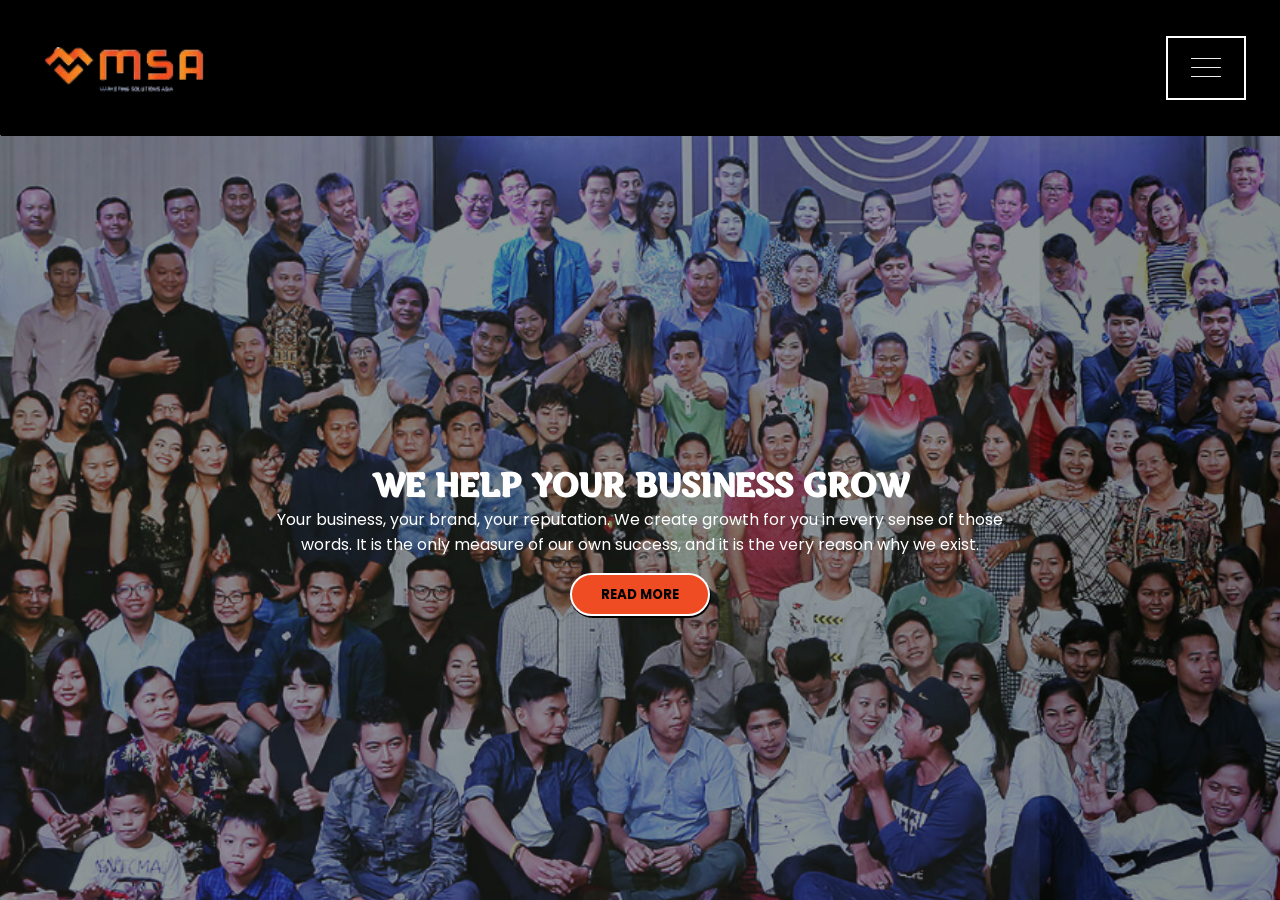
<file: index.html>
<!DOCTYPE html>
<html lang="en">
  <head>
    <meta charset="UTF-8" />
    <meta name="viewport" content="width=device-width, initial-scale=1.0" />
    <title>MSA</title>
    <link rel="stylesheet" href="./Rocket Loading Animation/rocket.css" />
    <link rel="stylesheet" href="./Navbar/mainnav.css" />
    <link rel="stylesheet" href="home.css" />
  </head>

  <body>
    <!-- Loading Animation -->

    <div class="preloader">
      <svg
        class="outer-space"
        width="1137"
        height="729"
        viewBox="0 0 1137 729"
        fill="none"
        xmlns="http://www.w3.org/2000/svg"
      >
        <g id="outer-space">
          <mask
            id="mask0"
            mask-type="alpha"
            maskUnits="userSpaceOnUse"
            x="0"
            y="0"
            width="1137"
            height="729"
          >
            <path
              id="background"
              d="M992 622.36C982.777 623.153 973.498 623.029 964.3 621.99C863.18 610.81 725.48 613.99 613.23 683.54C457.99 779.71 214.7 697.38 107.38 652.59C25.38 618.38 -17.19 534.59 8.38001 455.94C8.74001 454.83 9.11001 453.72 9.50001 452.61C25.59 405.87 57.35 369.29 96.68 349.9C130.96 333 181.01 297.71 203.28 229.9C212.48 201.9 225.1 175.56 241.49 152.6C285.38 91.11 377.26 -0.459991 535.28 0.110009C562.986 0.24423 590.484 4.89873 616.69 13.89C674.42 33.56 726.56 73.55 766.32 128.99C791.69 164.35 829.71 197.22 884.14 199.9C959.68 203.64 1031.77 238.81 1085.85 301.4C1087.41 303.2 1088.95 305.01 1090.49 306.84C1186.78 421.55 1119.9 611.18 992 622.36Z"
              fill="#00428D"
            />
          </mask>
          <g mask="url(#mask0)">
            <rect
              id="Rectangle 1"
              x="1"
              width="1135"
              height="728"
              fill="#00428D"
            />
            <path
              id="star"
              d="M204.11 333.24C206.927 333.24 209.21 330.957 209.21 328.14C209.21 325.323 206.927 323.04 204.11 323.04C201.293 323.04 199.01 325.323 199.01 328.14C199.01 330.957 201.293 333.24 204.11 333.24Z"
              fill="white"
            />
            <path
              id="star"
              d="M568.11 629.24C570.927 629.24 573.21 626.957 573.21 624.14C573.21 621.323 570.927 619.04 568.11 619.04C565.293 619.04 563.01 621.323 563.01 624.14C563.01 626.957 565.293 629.24 568.11 629.24Z"
              fill="white"
            />
            <path
              id="star"
              d="M353.11 652.99C354.684 652.99 355.96 651.714 355.96 650.14C355.96 648.566 354.684 647.29 353.11 647.29C351.536 647.29 350.26 648.566 350.26 650.14C350.26 651.714 351.536 652.99 353.11 652.99Z"
              fill="white"
            />
            <path
              id="star"
              d="M984.11 514.99C985.684 514.99 986.96 513.714 986.96 512.14C986.96 510.566 985.684 509.29 984.11 509.29C982.536 509.29 981.26 510.566 981.26 512.14C981.26 513.714 982.536 514.99 984.11 514.99Z"
              fill="white"
            />
            <path
              id="star"
              d="M821.11 258.99C822.684 258.99 823.96 257.714 823.96 256.14C823.96 254.566 822.684 253.29 821.11 253.29C819.536 253.29 818.26 254.566 818.26 256.14C818.26 257.714 819.536 258.99 821.11 258.99Z"
              fill="white"
            />
            <path
              id="star"
              d="M1052.11 383.99C1053.68 383.99 1054.96 382.714 1054.96 381.14C1054.96 379.566 1053.68 378.29 1052.11 378.29C1050.54 378.29 1049.26 379.566 1049.26 381.14C1049.26 382.714 1050.54 383.99 1052.11 383.99Z"
              fill="white"
            />
            <path
              id="star"
              d="M294.11 166.24C296.927 166.24 299.21 163.957 299.21 161.14C299.21 158.323 296.927 156.04 294.11 156.04C291.293 156.04 289.01 158.323 289.01 161.14C289.01 163.957 291.293 166.24 294.11 166.24Z"
              fill="white"
            />
            <path
              id="star"
              d="M153.94 506.21H149.4V501.67H147.55V506.21H143.01V508.06H147.55V512.59H149.4V508.06H153.94V506.21Z"
              fill="white"
            />
            <path
              id="star"
              d="M267.94 504.21H263.4V499.67H261.55V504.21H257.01V506.06H261.55V510.59H263.4V506.06H267.94V504.21Z"
              fill="white"
            />
            <path
              id="star"
              d="M430.94 596.21H426.4V591.67H424.55V596.21H420.01V598.06H424.55V602.59H426.4V598.06H430.94V596.21Z"
              fill="white"
            />
            <path
              id="star"
              d="M657.97 44.71H655.9V42.64H655.06V44.71H652.99V45.55H655.06V47.62H655.9V45.55H657.97V44.71Z"
              fill="white"
            />
            <path
              id="star"
              d="M952.97 234.71H950.9V232.64H950.06V234.71H947.99V235.55H950.06V237.62H950.9V235.55H952.97V234.71Z"
              fill="white"
            />
            <path
              id="star"
              d="M778.97 358.71H776.9V356.64H776.06V358.71H773.99V359.55H776.06V361.62H776.9V359.55H778.97V358.71Z"
              fill="white"
            />
            <path
              id="star"
              d="M70.97 436.71H68.9V434.64H68.06V436.71H65.99V437.55H68.06V439.62H68.9V437.55H70.97V436.71Z"
              fill="white"
            />
            <path
              id="star"
              d="M155.97 606.71H153.9V604.64H153.06V606.71H150.99V607.55H153.06V609.62H153.9V607.55H155.97V606.71Z"
              fill="white"
            />
            <path
              id="star"
              d="M422.97 69.71H420.9V67.64H420.06V69.71H417.99V70.55H420.06V72.62H420.9V70.55H422.97V69.71Z"
              fill="white"
            />
            <path
              id="star"
              d="M296.97 368.71H294.9V366.64H294.06V368.71H291.99V369.55H294.06V371.62H294.9V369.55H296.97V368.71Z"
              fill="white"
            />
            <path
              id="star"
              d="M323.97 282.71H321.9V280.64H321.06V282.71H318.99V283.55H321.06V285.62H321.9V283.55H323.97V282.71Z"
              fill="white"
            />
            <path
              id="star"
              d="M955.9 344.07C956.916 344.07 957.74 343.246 957.74 342.23C957.74 341.214 956.916 340.39 955.9 340.39C954.884 340.39 954.06 341.214 954.06 342.23C954.06 343.246 954.884 344.07 955.9 344.07Z"
              fill="white"
            />
          </g>
        </g>
      </svg>

      <div class="rocket-container">
        <svg
          class="rocket"
          width="525"
          height="697"
          viewBox="0 0 525 697"
          fill="none"
          xmlns="http://www.w3.org/2000/svg"
        >
          <g id="rocket">
            <g id="Group" opacity="0.7">
              <path
                id="Vector"
                opacity="0.7"
                d="M405.97 307.03C406.052 281.967 400.047 257.259 388.47 235.03C382.98 224.59 377.97 218.11 374.11 214.12C372.636 212.562 370.71 211.506 368.604 211.101C366.498 210.696 364.317 210.961 362.37 211.86C360.813 212.412 359.406 213.32 358.26 214.51C353.05 219.91 348.34 227.05 344.26 234.64C332.088 257.399 325.774 282.831 325.89 308.64V324.12H315.96V144.11C315.96 106.39 307.52 69.18 290.96 36.18C283.12 20.54 275.96 10.82 270.47 4.84999C269.137 3.33067 267.496 2.11334 265.655 1.27936C263.814 0.445386 261.816 0.0139771 259.795 0.0139771C257.774 0.0139771 255.776 0.445386 253.935 1.27936C252.094 2.11334 250.453 3.33067 249.12 4.84999C241.68 12.94 234.96 23.64 229.12 35.01C211.73 68.73 202.9 107.01 202.9 145.83V324.05H194.32V307.82C194.429 282.027 188.116 256.613 175.95 233.87C171.84 226.28 167.13 219.14 161.95 213.74C160.445 212.142 158.468 211.068 156.309 210.676C154.149 210.283 151.921 210.593 149.95 211.56L150.31 211.75C149.054 212.309 147.917 213.103 146.96 214.09C143.11 218.09 138.1 224.56 132.61 235C121.033 257.229 115.028 281.937 115.11 307V576H145.75L142.37 598.11V664.24H167.43V598.11L164.08 575.99H194.28V330.99H202.86V574.93H227.33L223.82 598.11V664.24H248.88V598.11L245.37 574.9H278.37L274.84 598.11V664.24H299.9V598.11L296.39 574.9H315.93V331.02H325.86V576.39H333.91V576.02H360.53L357.19 598.11V664.24H382.25V598.11L378.9 575.99H405.97V307.03Z"
                fill="url(#paint0_linear)"
              />
            </g>
            <path
              id="Vector_2"
              d="M172.4 585.25H148.67L152.91 556.44H168.16L172.4 585.25Z"
              fill="#535461"
            />
            <g id="Group_2" opacity="0.1">
              <path
                id="Vector_3"
                opacity="0.1"
                d="M151.73 567.88H169.34L168.16 559.83H152.91L151.73 567.88Z"
                fill="black"
              />
            </g>
            <path
              id="Vector_4"
              d="M375.75 585.25H352.03L356.26 556.44H371.52L375.75 585.25Z"
              fill="#535461"
            />
            <g id="Group_3" opacity="0.1">
              <path
                id="Vector_5"
                opacity="0.1"
                d="M355.08 567.88H372.7L371.52 559.83H356.26L355.08 567.88Z"
                fill="black"
              />
            </g>
            <path
              id="Vector_6"
              d="M249.5 585.25H225.78L230.01 556.44H245.27L249.5 585.25Z"
              fill="#535461"
            />
            <g id="Group_4" opacity="0.1">
              <path
                id="Vector_7"
                opacity="0.1"
                d="M228.83 567.88H246.45L245.27 559.83H230.01L228.83 567.88Z"
                fill="black"
              />
            </g>
            <path
              id="Vector_8"
              d="M297.8 585.25H274.08L278.31 556.44H293.56L297.8 585.25Z"
              fill="#535461"
            />
            <g id="Group_5" opacity="0.1">
              <path
                id="Vector_9"
                opacity="0.1"
                d="M277.13 567.88H294.75L293.56 559.83H278.31L277.13 567.88Z"
                fill="black"
              />
            </g>
            <path
              id="Vector_10"
              d="M341.86 318.35H172.4V325.13H341.86V318.35Z"
              fill="#535461"
            />
            <path
              id="Vector_11"
              d="M368.05 211.27C367.155 210.281 366.062 209.491 364.843 208.95C363.623 208.409 362.304 208.129 360.97 208.129C359.636 208.129 358.317 208.409 357.097 208.95C355.878 209.491 354.785 210.281 353.89 211.27C348.96 216.53 344.5 223.48 340.61 230.87C329.071 253.109 323.104 277.816 323.22 302.87V563.71H398.22V301.77C398.314 277.409 392.636 253.373 381.65 231.63C376.44 221.47 371.7 215.11 368.05 211.27Z"
              fill="#E0E0E0"
            />
            <path
              id="Vector_12"
              d="M152.98 211.27C153.875 210.281 154.968 209.491 156.187 208.95C157.407 208.409 158.726 208.129 160.06 208.129C161.394 208.129 162.713 208.409 163.933 208.95C165.152 209.491 166.245 210.281 167.14 211.27C172.08 216.53 176.53 223.48 180.43 230.87C191.964 253.11 197.932 277.817 197.82 302.87V563.71H122.82V301.77C122.726 277.409 128.404 253.373 139.39 231.63C144.59 221.47 149.33 215.11 152.98 211.27Z"
              fill="#E0E0E0"
            />
            <path
              id="Vector_13"
              d="M123.25 307.33L141.05 307.42V329.36H123.25V307.33Z"
              fill="#535461"
            />
            <path
              id="Vector_14"
              d="M180.02 307.33L197.82 307.42V329.36H180.02V307.33Z"
              fill="#535461"
            />
            <path
              id="Vector_15"
              d="M323.22 307.33L341.01 307.42V329.36H323.22V307.33Z"
              fill="#535461"
            />
            <path
              id="Vector_16"
              d="M379.99 307.33L397.78 307.42V329.36H379.99V307.33Z"
              fill="#535461"
            />
            <g id="Group_6" opacity="0.1">
              <path
                id="Vector_17"
                opacity="0.1"
                d="M180.43 230.53C176.53 223.14 172.08 216.19 167.14 210.93C165.745 209.383 163.881 208.337 161.835 207.952C159.788 207.568 157.671 207.865 155.81 208.8C156.882 209.335 157.85 210.056 158.67 210.93C163.6 216.19 168.06 223.14 171.95 230.53C183.49 252.768 189.457 277.476 189.34 302.53V563.35H197.82V302.54C197.934 277.483 191.966 252.773 180.43 230.53V230.53Z"
                fill="black"
              />
            </g>
            <g id="Group_7" opacity="0.1">
              <path
                id="Vector_18"
                opacity="0.1"
                d="M347.39 231.25C351.28 223.86 355.74 216.91 360.67 211.65C361.592 210.654 362.708 209.857 363.95 209.31C362.117 208.508 360.079 208.302 358.123 208.722C356.167 209.142 354.392 210.166 353.05 211.65C348.11 216.91 343.65 223.86 339.76 231.25C328.226 253.49 322.258 278.197 322.37 303.25V564.11H330V303.27C329.88 278.209 335.848 253.495 347.39 231.25V231.25Z"
                fill="black"
              />
            </g>
            <path
              id="Vector_19"
              d="M160.86 649.65H160.21C157.149 649.65 154.214 648.434 152.05 646.27C149.886 644.106 148.67 641.171 148.67 638.11V585.25H172.4V638.11C172.4 641.171 171.184 644.106 169.02 646.27C166.856 648.434 163.921 649.65 160.86 649.65Z"
              fill="#FFB23E"
            />
            <path
              id="Vector_20"
              d="M237.97 649.65H237.31C234.251 649.647 231.318 648.43 229.156 646.266C226.994 644.103 225.78 641.169 225.78 638.11V585.25H249.5V638.11C249.5 641.169 248.286 644.103 246.124 646.266C243.962 648.43 241.029 649.647 237.97 649.65Z"
              fill="#FFB23E"
            />
            <path
              id="Vector_21"
              d="M286.26 649.65H285.59C282.535 649.642 279.607 648.423 277.449 646.259C275.292 644.096 274.08 641.165 274.08 638.11V585.25H297.8V638.11C297.8 641.171 296.584 644.106 294.42 646.27C292.256 648.434 289.321 649.65 286.26 649.65Z"
              fill="#FFB23E"
            />
            <path
              id="Vector_22"
              d="M364.22 649.65H363.59C362.073 649.653 360.57 649.356 359.168 648.777C357.765 648.199 356.491 647.349 355.417 646.277C354.343 645.205 353.492 643.932 352.91 642.531C352.329 641.129 352.03 639.627 352.03 638.11V585.25H375.75V638.11C375.75 641.169 374.536 644.103 372.374 646.266C370.212 648.43 367.279 649.647 364.22 649.65Z"
              fill="#FFB23E"
            />
            <path
              id="Vector_23"
              d="M269.93 6.75C268.691 5.27579 267.144 4.09054 265.399 3.27739C263.653 2.46423 261.751 2.04288 259.825 2.04288C257.899 2.04288 255.997 2.46423 254.251 3.27739C252.506 4.09054 250.959 5.27579 249.72 6.75C242.72 14.63 236.32 25.04 230.72 36.12C214.26 68.96 205.9 106.24 205.9 144.04V562.65H312.9V142.36C312.9 105.63 304.9 69.36 289.26 37.26C281.91 22.03 275.14 12.56 269.93 6.75Z"
              fill="#EEEEEE"
            />
            <path
              id="Vector_24"
              d="M275.63 53.25H241.79C235.715 53.25 230.79 58.1749 230.79 64.25V67.84C230.79 73.9151 235.715 78.84 241.79 78.84H275.63C281.705 78.84 286.63 73.9151 286.63 67.84V64.25C286.63 58.1749 281.705 53.25 275.63 53.25Z"
              fill="#535461"
            />
            <g id="Group_8" opacity="0.1">
              <path
                id="Vector_25"
                opacity="0.1"
                d="M312.39 158.35H206.48V162.46H312.39V158.35Z"
                fill="black"
              />
            </g>
            <g id="circle">
              <path
                id="Vector_26"
                d="M497.04 311.33C494.263 307.683 490.789 304.624 486.82 302.33V302.33C482.26 299.7 477.156 298.155 471.903 297.813C466.65 297.47 461.389 298.341 456.526 300.357C451.663 302.372 447.329 305.479 443.858 309.437C440.388 313.396 437.874 318.099 436.511 323.184C435.149 328.268 434.974 333.598 436 338.761C437.026 343.924 439.225 348.783 442.429 352.96C445.632 357.137 449.753 360.522 454.473 362.852C459.193 365.183 464.386 366.397 469.65 366.4C470.38 366.4 471.11 366.4 471.82 366.32C478.007 365.93 483.972 363.871 489.083 360.362C494.194 356.854 498.259 352.026 500.846 346.393C503.434 340.76 504.447 334.531 503.779 328.368C503.11 322.205 500.785 316.338 497.05 311.39L497.04 311.33Z"
                fill="url(#paint1_linear)"
              />
              <path
                id="Vector_27"
                opacity="0.2"
                d="M502.09 332.01C502.089 340.26 498.945 348.201 493.298 354.216C487.65 360.231 479.924 363.869 471.69 364.39C471.02 364.39 470.33 364.46 469.64 364.46C464.659 364.463 459.745 363.32 455.277 361.119C450.809 358.918 446.907 355.718 443.874 351.767C440.841 347.817 438.757 343.221 437.785 338.336C436.813 333.451 436.978 328.408 438.267 323.597C439.556 318.786 441.936 314.337 445.22 310.593C448.505 306.849 452.607 303.911 457.21 302.006C461.812 300.102 466.791 299.282 471.761 299.611C476.731 299.939 481.558 301.407 485.87 303.9V303.9C489.629 306.081 492.913 308.991 495.53 312.46V312.46C499.794 318.085 502.098 324.952 502.09 332.01Z"
                fill="black"
              />
              <path
                id="Vector_28"
                opacity="0.1"
                d="M461.65 311.42C459.972 312.142 458.354 312.995 456.81 313.97C455.779 314.533 454.893 315.327 454.22 316.29C453.886 316.775 453.703 317.347 453.692 317.936C453.681 318.525 453.844 319.103 454.16 319.6C454.95 320.68 456.47 320.84 457.81 320.92C459.217 321.099 460.647 320.956 461.99 320.5C462.897 320.051 463.722 319.453 464.43 318.73L467.22 316.2C468.22 315.32 469.22 314.11 468.83 312.87C468.599 312.427 468.262 312.049 467.848 311.769C467.434 311.49 466.957 311.318 466.46 311.27C464.055 310.801 461.561 311.24 459.46 312.5"
                fill="black"
              />
              <g id="Group_9" opacity="0.1">
                <path
                  id="Vector_29"
                  opacity="0.1"
                  d="M450 346.53C450.944 346.53 451.71 345.764 451.71 344.82C451.71 343.876 450.944 343.11 450 343.11C449.056 343.11 448.29 343.876 448.29 344.82C448.29 345.764 449.056 346.53 450 346.53Z"
                  fill="black"
                />
              </g>
              <g id="Group_10" opacity="0.1">
                <path
                  id="Vector_30"
                  opacity="0.1"
                  d="M484.72 340.26C488.177 340.26 490.98 337.457 490.98 334C490.98 330.543 488.177 327.74 484.72 327.74C481.263 327.74 478.46 330.543 478.46 334C478.46 337.457 481.263 340.26 484.72 340.26Z"
                  fill="black"
                />
              </g>
              <g id="Group_11" opacity="0.1">
                <path
                  id="Vector_31"
                  opacity="0.1"
                  d="M495.59 312.46C495.572 314.097 495.084 315.694 494.184 317.061C493.284 318.428 492.01 319.507 490.514 320.171C489.017 320.835 487.362 321.055 485.745 320.804C484.127 320.554 482.616 319.844 481.39 318.759C480.164 317.674 479.276 316.26 478.832 314.685C478.387 313.11 478.404 311.44 478.882 309.874C479.359 308.309 480.276 306.913 481.524 305.854C482.772 304.795 484.298 304.117 485.92 303.9V303.9C489.682 306.08 492.97 308.99 495.59 312.46Z"
                  fill="black"
                />
              </g>
              <g id="Group_12" opacity="0.1">
                <path
                  id="Vector_32"
                  opacity="0.1"
                  d="M496.17 350.69C493.379 354.664 489.729 357.958 485.491 360.33C481.254 362.701 476.537 364.089 471.69 364.39C471.69 363.94 471.63 363.49 471.63 363.03C471.633 360.182 472.426 357.391 473.922 354.968C475.417 352.544 477.556 350.583 480.101 349.304C482.645 348.025 485.494 347.477 488.332 347.722C491.169 347.966 493.882 348.994 496.17 350.69V350.69Z"
                  fill="black"
                />
              </g>
            </g>
            <path
              id="circle"
              opacity="0.2"
              d="M484.15 566.32C490.043 566.32 494.82 561.543 494.82 555.65C494.82 549.757 490.043 544.98 484.15 544.98C478.257 544.98 473.48 549.757 473.48 555.65C473.48 561.543 478.257 566.32 484.15 566.32Z"
              fill="black"
            />
            <path
              id="circle"
              opacity="0.2"
              d="M512.88 642.69C519.469 642.69 524.81 637.349 524.81 630.76C524.81 624.171 519.469 618.83 512.88 618.83C506.291 618.83 500.95 624.171 500.95 630.76C500.95 637.349 506.291 642.69 512.88 642.69Z"
              fill="black"
            />
            <path
              id="circle"
              opacity="0.2"
              d="M13.46 696.49C20.7391 696.49 26.64 690.589 26.64 683.31C26.64 676.031 20.7391 670.13 13.46 670.13C6.18088 670.13 0.279999 676.031 0.279999 683.31C0.279999 690.589 6.18088 696.49 13.46 696.49Z"
              fill="black"
            />
            <g id="circle">
              <path
                id="Vector_33"
                d="M53.76 496.58C51.8237 494.02 49.3964 491.871 46.62 490.26V490.26C43.4335 488.391 39.8583 487.282 36.1731 487.021C32.4879 486.759 28.7921 487.352 25.3736 488.753C21.9551 490.154 18.9062 492.326 16.4645 495.098C14.0227 497.871 12.254 501.17 11.2961 504.738C10.3382 508.306 10.217 512.047 10.9419 515.67C11.6669 519.292 13.2184 522.699 15.4755 525.624C17.7327 528.548 20.6347 530.912 23.9553 532.532C27.2759 534.151 30.9256 534.982 34.62 534.96C35.13 534.96 35.62 534.96 36.14 534.91C40.4487 534.62 44.5993 533.173 48.1543 530.721C51.7092 528.269 54.5368 524.903 56.3388 520.979C58.1408 517.054 58.8506 512.716 58.3932 508.422C57.9358 504.128 56.3282 500.037 53.74 496.58H53.76Z"
                fill="url(#paint2_linear)"
              />
              <path
                id="Vector_34"
                opacity="0.2"
                d="M57.28 511.01C57.2788 516.766 55.0851 522.306 51.1451 526.502C47.2051 530.698 41.8146 533.236 36.07 533.6C35.6 533.6 35.07 533.6 34.64 533.6C31.1678 533.599 27.7423 532.8 24.6285 531.263C21.5146 529.727 18.7959 527.495 16.6824 524.74C14.569 521.985 13.1176 518.781 12.4403 515.376C11.7631 511.97 11.8782 508.455 12.7769 505.101C13.6755 501.747 15.3334 498.645 17.6226 496.034C19.9117 493.423 22.7707 491.374 25.9784 490.045C29.1861 488.715 32.6566 488.142 36.1214 488.368C39.5862 488.595 42.9525 489.615 45.96 491.35V491.35C48.586 492.878 50.8781 494.919 52.7 497.35C55.6813 501.279 57.2903 506.078 57.28 511.01V511.01Z"
                fill="black"
              />
              <path
                id="Vector_35"
                opacity="0.1"
                d="M29.06 496.65C27.8906 497.148 26.7636 497.74 25.69 498.42C24.9743 498.819 24.3561 499.373 23.88 500.04C23.6578 500.384 23.5396 500.785 23.5396 501.195C23.5396 501.605 23.6578 502.006 23.88 502.35C24.2119 502.678 24.6107 502.929 25.0492 503.088C25.4877 503.247 25.9553 503.309 26.42 503.27C27.4027 503.397 28.4014 503.298 29.34 502.98C29.9758 502.666 30.554 502.247 31.05 501.74L32.99 499.98C33.67 499.36 34.41 498.52 34.11 497.66C33.957 497.345 33.7241 497.076 33.4345 496.88C33.145 496.683 32.809 496.566 32.46 496.54C30.7862 496.212 29.0503 496.519 27.59 497.4"
                fill="black"
              />
              <g id="Group_13" opacity="0.1">
                <path
                  id="Vector_36"
                  opacity="0.1"
                  d="M20.93 521.13C21.5872 521.13 22.12 520.597 22.12 519.94C22.12 519.283 21.5872 518.75 20.93 518.75C20.2728 518.75 19.74 519.283 19.74 519.94C19.74 520.597 20.2728 521.13 20.93 521.13Z"
                  fill="black"
                />
              </g>
              <g id="Group_14" opacity="0.1">
                <path
                  id="Vector_37"
                  opacity="0.1"
                  d="M45.16 516.77C47.5735 516.77 49.53 514.814 49.53 512.4C49.53 509.987 47.5735 508.03 45.16 508.03C42.7465 508.03 40.79 509.987 40.79 512.4C40.79 514.814 42.7465 516.77 45.16 516.77Z"
                  fill="black"
                />
              </g>
              <g id="Group_15" opacity="0.1">
                <path
                  id="Vector_38"
                  opacity="0.1"
                  d="M52.71 497.37C52.701 498.523 52.3601 499.648 51.7282 500.612C51.0962 501.576 50.2 502.338 49.1466 502.806C48.0933 503.274 46.9274 503.429 45.7884 503.252C44.6494 503.075 43.5855 502.573 42.724 501.807C41.8625 501.042 41.2398 500.044 40.9304 498.933C40.621 497.823 40.638 496.647 40.9793 495.546C41.3207 494.445 41.9719 493.466 42.8552 492.725C43.7385 491.985 44.8164 491.514 45.96 491.37C48.5896 492.897 50.8852 494.938 52.71 497.37V497.37Z"
                  fill="black"
                />
              </g>
              <g id="Group_16" opacity="0.1">
                <path
                  id="Vector_39"
                  opacity="0.1"
                  d="M53.15 524.04C51.2022 526.812 48.6558 529.111 45.6992 530.766C42.7426 532.421 39.4517 533.389 36.07 533.6C36.07 533.29 36.07 532.97 36.07 532.6C36.0718 530.613 36.6252 528.666 37.6685 526.975C38.7118 525.284 40.2041 523.916 41.979 523.024C43.7539 522.131 45.7419 521.749 47.7213 521.919C49.7007 522.09 51.594 522.807 53.19 523.99L53.15 524.04Z"
                  fill="black"
                />
              </g>
            </g>
          </g>
          <defs>
            <linearGradient
              id="paint0_linear"
              x1="162105"
              y1="469714"
              x2="162105"
              y2="28488.7"
              gradientUnits="userSpaceOnUse"
            >
              <stop stop-color="#808080" stop-opacity="0.25" />
              <stop offset="0.54" stop-color="#808080" stop-opacity="0.12" />
              <stop offset="1" stop-color="#808080" stop-opacity="0.1" />
            </linearGradient>
            <linearGradient
              id="paint1_linear"
              x1="53015.2"
              y1="28395.5"
              x2="53015.2"
              y2="23681.3"
              gradientUnits="userSpaceOnUse"
            >
              <stop stop-color="#808080" stop-opacity="0.25" />
              <stop offset="0.54" stop-color="#808080" stop-opacity="0.12" />
              <stop offset="1" stop-color="#808080" stop-opacity="0.1" />
            </linearGradient>
            <linearGradient
              id="paint2_linear"
              x1="15918.4"
              y1="28223.7"
              x2="15918.4"
              y2="25924.1"
              gradientUnits="userSpaceOnUse"
            >
              <stop stop-color="#808080" stop-opacity="0.25" />
              <stop offset="0.54" stop-color="#808080" stop-opacity="0.12" />
              <stop offset="1" stop-color="#808080" stop-opacity="0.1" />
            </linearGradient>
          </defs>
        </svg>
      </div>

      <h3 class="titles">Flying to MSA ...</h3>
    </div>

    <!-- Main Content -->

    <div class="container">
      <div class="navbar">
        <div class="menu">
          <img src="./Images/logo.png" alt="MSA" id="logo" />
          <div class="hamburger-menu-container" id="hamburger-menu">
            <div class="hamburger-menu">
              <div class="bar"></div>
            </div>
          </div>
        </div>
      </div>
      <div class="main-container">
        <div class="main">
          <header>
            <div class="overlay">
              <div class="inner">
                <h2 class="title">We help your business grow</h2>
                <p>
                  Your business, your brand, your reputation. We create growth
                  for you in every sense of those words. It is the only measure
                  of our own success, and it is the very reason why we exist.
                </p>
                <button class="btn">Read More</button>
              </div>
            </div>
          </header>
        </div>
        <div class="shadow one"></div>
        <div class="shadow two"></div>
      </div>

      <div class="links">
        <ul>
          <li>
            <a
              href="#"
              style="--i: 0.2s; color: #fff; background-color: orangered"
              >Home</a
            >
          </li>
          <li>
            <a href="./about/about.html" style="--i: 0.3s">About</a>
          </li>
          <li>
            <a href="./work/work.html" style="--i: 0.3s">Works</a>
          </li>
          <li>
            <a href="./Our story/story.html" style="--i: 0.4s">Our Story</a>
          </li>
          <li>
            <a href="./contact/contact.html" style="--i: 0.5s">Contact</a>
          </li>
        </ul>
      </div>
    </div>

    <script src="./Rocket Loading Animation/rocket.js"></script>

    <script>
      const hamburger_menu = document.querySelector(".hamburger-menu");
      const container = document.querySelector(".container");
      const btn = document.querySelector(".btn");
      //Hamburger Menu
      hamburger_menu.addEventListener("click", () => {
        container.classList.toggle("active");
      });

      //Button to open menu
      btn.addEventListener("click", () => {
        container.classList.toggle("active");
      });
    </script>
  </body>
</html>
</file>
<file: Rocket Loading Animation/rocket.css>
@import url("https://fonts.googleapis.com/css2?family=Poppins:wght@200;300;400;500;600;700;800&display=swap");

* {
  padding: 0;
  margin: 0;
  box-sizing: border-box;
}

body {
  font-family: "Poppins", sans-serif;
}

.preloader {
  position: fixed;
  width: 100%;
  height: 100vh;
  top: 0;
  left: 0;
  background-color: #353535;
  overflow: hidden;
  z-index: 1000;
  transition: opacity 0.5s 0.4s;
}

.preloader.preload-finish {
  opacity: 0;
  pointer-events: none;
}

.outer-space {
  width: 600px;
  position: absolute;
  top: 45%;
  left: 50%;
  transform: translate(-50%, -50%);
}

.rocket-container {
  position: absolute;
  bottom: 52%;
  left: 49%;
  transform: translate(-50%, 50%);
}

.rocket {
  height: 320px;
  animation: move 0.2s linear infinite alternate;
}

.preloader.preload-finish .rocket-container {
  animation: finish 0.5s 1 ease forwards;
}

@keyframes finish {
  from {
    bottom: 52%;
  }
  to {
    bottom: 140%;
  }
}

@keyframes move {
  from {
    transform: translateX(-5px);
  }
  to {
    transform: translateX(5px);
  }
}

.titles {
  color: #fff;
  letter-spacing: 1px;
  font-weight: 600;
  font-size: 1.5rem;
  position: absolute;
  top: 80%;
  left: 50%;
  transform: translateX(-50%);
}

@media screen and (max-width: 500px) {
  .titles {
    font-size: 1.3rem;
  }
}

#circle {
  animation: move-circle 0.2s linear infinite alternate;
}

@keyframes move-circle {
  from {
    transform: translateY(-5px);
  }
  to {
    transform: translateY(5px);
  }
}

@keyframes stars {
  from {
    transform: translateY(-1000px);
  }
  to {
    transform: translateY(1000px);
  }
}

.content {
  background-color: #34495e;
  display: flex;
  justify-content: center;
  align-items: center;
  flex-direction: column;
  min-height: 100vh;
  text-align: left;
  color: #fff;
}

h1 {
  font-size: 1.9rem;
  font-weight: 500;
}

h4 {
  font-size: 1.3rem;
  font-weight: 400;
}

.image {
  width: 320px;
  height: 225px;
  background: url("https://images.unsplash.com/photo-1480497490787-505ec076689f?ixlib=rb-1.2.1&ixid=eyJhcHBfaWQiOjEyMDd9&auto=format&fit=crop&w=749&q=80")
    no-repeat center / cover;
  margin: 20px 0;
}
</file>
<file: Navbar/mainnav.css>
@import url("https://fonts.googleapis.com/css2?family=Poppins:wght@300;400;500;600;700;800;900&display=swap");

/* @import url("http://www.msacam.com/images/header/home-header.jpg"); */

* {
  padding: 0;
  margin: 0;
  box-sizing: border-box;
}

body,
button {
  font-family: "Poppins", sans-serif;
}

.container.active {
  height: 100vh;
  width: 100vw;
  background-color: rgba(0, 0, 0, 0.801);
  overflow-x: hidden;
  transform-style: preserve-3d;
}

.navbar {
  position: fixed;
  top: 0;
  left: 0;
  width: 100%;
  z-index: 10;
  height: 3rem;
}

.menu {
  width: 100vw;
  height: 15vh;
  margin: 0 auto;
  padding: 0 2rem;
  display: flex;
  justify-content: space-between;
  align-items: center;
  color: #fff;
  background-color: black;
  z-index: 5;
  box-shadow: 1px 1px black;
}

#logo {
  width: auto;
  height: 60px;
}

.hamburger-menu {
  height: 4rem;
  width: 5rem;
  border: 2px solid white;
  cursor: pointer;
  margin-right: 2px;
  display: flex;
  align-items: center;
  justify-content: center;
}

.hamburger-menu:hover {
  transition: 0.5s;
  background-color: #f04c24;
  transform: scale(1.1);
}

.bar {
  width: 1.9rem;
  height: 1.5px;
  border-radius: 2px;
  background-color: #eee;
  transition: 0.5s;
  position: relative;
  justify-content: center;
}

.bar:before,
.bar:after {
  content: "";
  position: absolute;
  width: inherit;
  height: inherit;
  background-color: #eee;
  transition: 0.5s;
}

.bar:before {
  transform: translateY(-9px);
}

.bar:after {
  transform: translateY(9px);
}

.main {
  position: relative;
  width: 100%;
  left: 0;
  z-index: 5;
  overflow: hidden;
  transform-origin: left;
  transform-style: preserve-3d;
  transition: 0.5s;
}

header {
  min-height: 100vh;
  width: 100%;
  background: url("../about/Images/Background.PNG") no-repeat top center / cover;
  position: relative;
}

.overlay {
  position: absolute;
  width: 100%;
  height: 100%;
  top: 15vh;
  left: 0;
  display: block;
  justify-content: center;
  align-items: center;
}

.title {
  font-weight: bolder;
  font-size: 2.5rem;
}

.btn {
  margin-top: 1rem;
  padding: 0.6rem 1.8rem;
  background-color: #1179e7;
  border: none;
  border-radius: 25px;
  color: #fff;
  text-transform: uppercase;
  cursor: pointer;
  text-decoration: none;
}

.container.active .bar {
  transform: rotate(360deg);
  background-color: transparent;
}

.container.active .bar:before {
  transform: translateY(0) rotate(45deg);
}

.container.active .bar:after {
  transform: translateY(0) rotate(-45deg);
}

.container.active .main {
  animation: main-animation 0.5s ease;
  cursor: pointer;
  transform: perspective(1300px) rotateY(20deg) translateZ(310px) scale(0.5);
}

@keyframes main-animation {
  from {
    transform: translate(0);
  }

  to {
    transform: perspective(1300px) rotateY(20deg) translateZ(310px) scale(0.5);
  }
}

.links {
  position: absolute;
  width: 30%;
  right: 0;
  top: 15vh;
  height: 85vh;
  z-index: 2;
  display: flex;
  justify-content: center;
  align-items: center;
  background-color: rgba(0, 0, 0, 0.596);
}

.links::before {
  content: "";
  display: none;
}

ul {
  list-style: none;
}

.links a {
  text-decoration: none;
  color: #f04c24;
  background-color: black;
  margin: 0.7rem;
  padding: 0.7rem 0;
  display: inline-block;
  font-size: 1rem;
  font-weight: 800;
  text-transform: uppercase;
  letter-spacing: 2px;
  transition: 0.3s;
  opacity: 0;
  border: 2px solid white;
  border-radius: 25px;
  width: 180px;
  display: flex;
  justify-content: center;
  transform: translateY(10px);
  animation: hide 0.5s forwards ease;
}

.links li:hover {
  transition: 0.5s;
  transform: scale(1.1);
}

.links a:hover {
  transition: 1s;
  color: #fff;
  background-color: orangered;
}

.container.active .links a {
  animation: appear 0.5s forwards ease var(--i);
}

@keyframes appear {
  from {
    opacity: 0;
    transform: translateY(10px);
  }
  to {
    opacity: 1;
    transform: translateY(0px);
  }
}

@keyframes hide {
  from {
    opacity: 1;
    transform: translateY(0px);
  }
  to {
    opacity: 0;
    transform: translateY(10px);
  }
}

.shadow {
  position: absolute;
  width: 100%;
  height: 100vh;
  top: 0;
  left: 0;
  transform-style: preserve-3d;
  transform-origin: left;
  transition: 0.5s;
  background-color: white;
}

.shadow.one {
  height: 100vh;
  z-index: -1;
  opacity: 1;
  background-image: url("/Navbar/work1.PNG");
  background-repeat: no-repeat;
  background-size: cover;
  background-position: center;
}

.shadow.one::before {
  content: "";
  display: none;
}

.shadow.two {
  z-index: -2;
  opacity: 1;
}

.container.active .shadow.one {
  animation: shadow-one 0.6s ease-out;
  transform: perspective(1300px) rotateY(20deg) translateZ(215px) scale(0.5);
}

@keyframes shadow-one {
  0% {
    transform: translate(0);
  }

  5% {
    transform: perspective(1300px) rotateY(20deg) translateZ(310px) scale(0.5);
  }

  100% {
    transform: perspective(1300px) rotateY(20deg) translateZ(215px) scale(0.5);
  }
}

.container.active .shadow.two {
  animation: shadow-two 0.6s ease-out;
  transform: perspective(1300px) rotateY(20deg) translateZ(120px) scale(0.5);
  background-image: url("/Navbar/work2.PNG");
  background-repeat: no-repeat;
  background-size: cover;
  background-position: center;
}

@keyframes shadow-two {
  0% {
    transform: translate(0);
  }

  20% {
    transform: perspective(1300px) rotateY(20deg) translateZ(310px) scale(0.5);
  }

  100% {
    transform: perspective(1300px) rotateY(20deg) translateZ(120px) scale(0.5);
  }
}

.container.active .main:hover + .shadow.one {
  transform: perspective(1300px) rotateY(20deg) translateZ(230px) scale(0.5);
}

.container.active .main:hover {
  transform: perspective(1300px) rotateY(20deg) translateZ(340px) scale(0.5);
}

@media (max-width: 850px) {
  .links ul a {
    font-size: 80%;
    width: 95%;
  }
}

@media (max-width: 500px) {
  .container.active .main {
    transform: perspective(1300px) rotateY(20deg) translateZ(120px) scale(0.5);
    animation: none;
  }

  .container.active .main:hover {
    transform: perspective(1300px) rotateY(20deg) translateZ(150px) scale(0.5);
  }

  .shadow {
    display: none;
  }

  .links {
    width: 40vw;
  }

  .links ul a {
    width: 30vw;
    margin-left: auto;
    margin-right: auto;
    letter-spacing: 1px;
  }
}
</file>
<file: home.css>
@import url("https://fonts.googleapis.com/css2?family=Poppins:wght@300;400;500;600;700;800;900&display=swap");

@import url("https://fonts.googleapis.com/css2?family=Marko+One&display=swap");

/* @import url("http://www.msacam.com/images/header/home-header.jpg"); */

/* Content */

.overlay {
  position: absolute;
  width: 100%;
  height: 100vh;
  top: 10vh;
  left: 0;
  display: flex;
  justify-content: center;
  align-items: center;
  background-image: url("./about/Images/Background.PNG");
  background-size: cover;
  background-repeat: no-repeat;
  background-position: center;
}

.inner {
  max-width: 50rem;
  text-align: center;
  color: #fff;
  padding: 0 2rem;
}

.title {
  font-weight: 1000;
  font-size: 2rem;
  font-family: "Marko One", sans-serif;
  text-transform: uppercase;
  text-shadow: 1px 1px white;
}

.inner p {
  font-size: 1rem;
}

.btn {
  margin-top: 1rem;
  padding: 0.6rem 1.8rem;
  background-color: #f04c24;
  border: 2px solid white;
  border-radius: 25px;
  font-weight: bolder;
  color: black;
  text-transform: uppercase;
  cursor: pointer;
  text-decoration: none;
  box-shadow: 1px 2px black;
}

.btn:hover {
  background-color: #f26722;
  transform: scale(1.1);
  transition: 0.7s;
}
</file>
